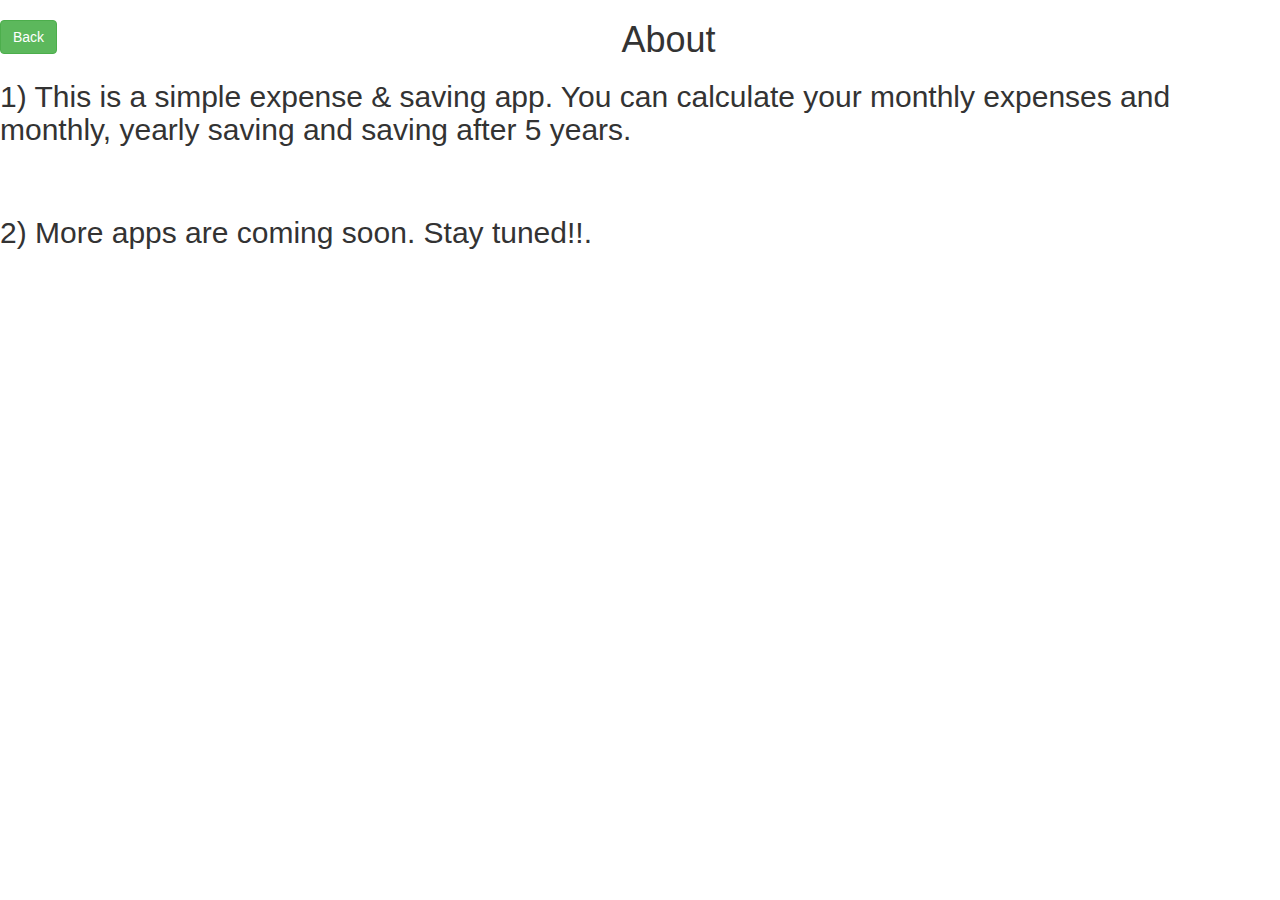
<file: About.html>
<!DOCTYPE html>

<html>
<head>
    <title>Saving calculator INR
 </title>
    <meta name="viewport" content="width=device-width, initial-scale=1">
    <link rel="stylesheet" href="https://maxcdn.bootstrapcdn.com/bootstrap/3.4.0/css/bootstrap.min.css">
    <script src="https://ajax.googleapis.com/ajax/libs/jquery/3.4.1/jquery.min.js"></script>
    <script src="https://maxcdn.bootstrapcdn.com/bootstrap/3.4.0/js/bootstrap.min.js"></script>
    <link rel="stylesheet" type="text/css" href="about.css">

    
<button id="backk" class="btn btn-success"  onclick="back()">Back</button>

    <h1>About</h1>

    <h2>1) This is a simple expense & saving app. You can calculate your monthly expenses and monthly, yearly saving and saving after 5 years.</h2>
<br>
<br>


    <script src="About.js"></script>



    <h2>2) More apps are coming soon. Stay tuned!!.</h2>















































</head>







































</html>
</file>
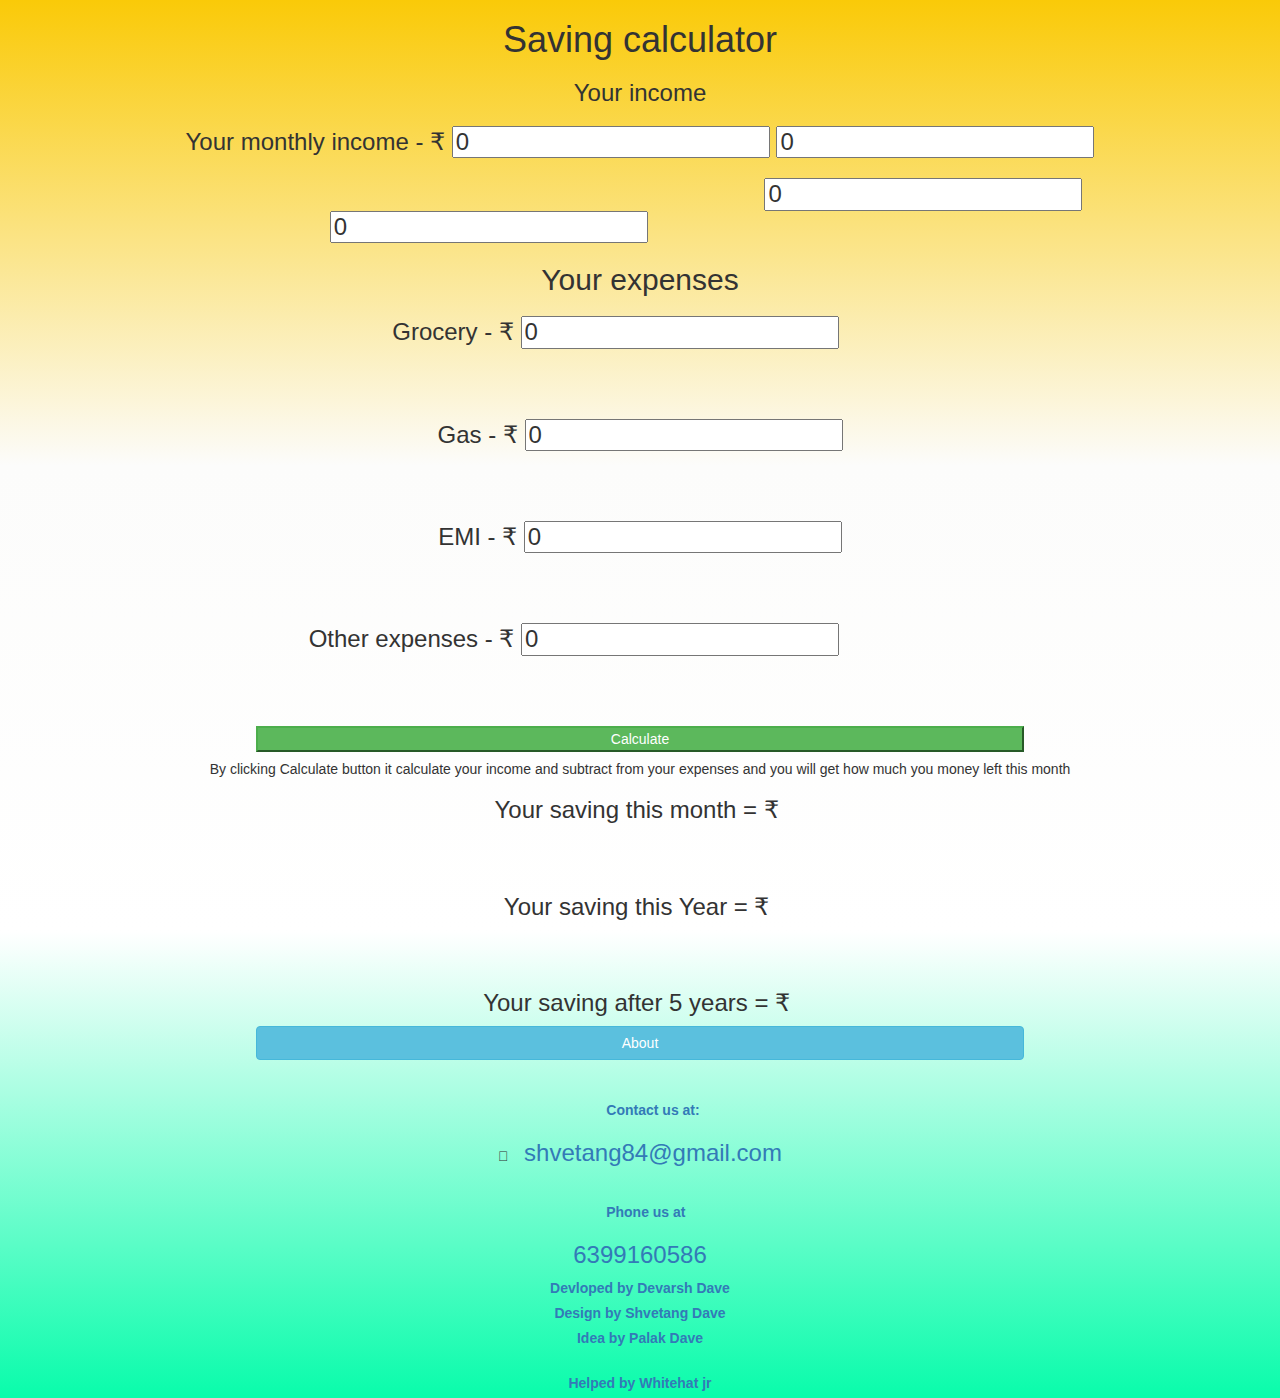
<file: Main page.html>
<!DOCTYPE html>
<body>
<html>
    
    <head>
<title>Saving calculator INR






</title>
<meta name="viewport" content="width=device-width, initial-scale=1">
<link rel="stylesheet" href="https://maxcdn.bootstrapcdn.com/bootstrap/3.4.0/css/bootstrap.min.css">
<script src="https://ajax.googleapis.com/ajax/libs/jquery/3.4.1/jquery.min.js"></script>
<script src="https://maxcdn.bootstrapcdn.com/bootstrap/3.4.0/js/bootstrap.min.js"></script>
<link rel="stylesheet" type="text/css" href="main.css">
<script src="mainn.js"></script>

</head>


    <h1>Saving calculator
       
        <h1></h1>


<h3>Your income</h3>

<h3 id="income11">Your monthly income -       ₹
<input type="number" id="income1" value="0" width="20" placeholder="Your first income">

<input type="number" id="income2" value="0" width="20" placeholder="Your second income">
<br>
</h3>
</h3>

<h3>                                                                                                                                                                                                        
<input type="number" id="income3" value="0" width="50" placeholder="Your third income">
                                      

<input type="number" id="income4"value="0"    width="50" placeholder="Your fourth income">
</input>
</h3>

<h2>Your expenses</h2>



<h3 id="Grocery1">Grocery - ₹
    <input type="number" id="Grocery" value="0" width="40" placeholder="Your Grocery">
    <br>
    </h3>
    </input>
<br>
<br>

    <h3 id="gas">Gas - ₹
        <input type="number" id="Gas"value="0"  width="40" placeholder="Your Gas">
        <br>
        </h3>
        </input>

<br>
<br>
        <h3 id="emi1">EMI - ₹
            <input type="number" id="emi" value="0" width="40" placeholder="Your EMI">
            <br>
            </h3>
            </input>
<br>
<br>
   <h3 id="Othe1r">Other expenses - ₹
                <input type="number" id="Other"value="0"  width="40" placeholder="Other expenses">
                <br>
                </h3>
                </input>
               
               


        <br>
        <br>
        <br>
        <button id="Calculate" style="width:60%" class="btn-success" onclick="Calculate()">Calculate</button>
        <h5>By clicking Calculate button it calculate your income and subtract from your expenses and you will get how much you money left this month</h5>


               

        <h3 id="saving month">Your saving this month = ₹
          <label id="answer1"></label>
            
            </h3>
            </input>

            <br>
            <br>

            <h3 id="saving year">Your saving this Year = ₹
              <label id="year"></label>
                <br>
                </h3>
                </input>
                <br>
                <br>


                <h3 id="5 saving">Your saving after 5 years = ₹
                    <label id="5year"></label>
                    <br>
                    </h3>
                    </input>


                    <button id="About" style="width:60%" class="btn btn-info" onclick="About()">About</button>
<br>
<br>
<br>

                    <div id="info">

                    <label class="glphicon glyphicon-star"
                        <div class="contact_1">
                            
                            <a href="mailto:someone@example.com?Subject=Hello">

                                <i class="fa fa-enevlope"></i>&nbsp;&nbsp;

                             <label>Contact us at:<h3>shvetang84@gmail.com</h3>
                             </label>
                            </a>

                            <br>
                            <br>
                            <a href="#">
                                <i class="fa fa-instagram"></i>&nbsp;&nbsp;
                                Phone us at
                                <h3>6399160586</h3>

                               <label>Devloped by Devarsh Dave</label> 
                               <br>

                               <label>Design by Shvetang Dave</label><br>

                                <label>Idea by Palak Dave</label><br>
                                <br>

                                Helped by Whitehat jr

                            </div>





































    </body>
</file>
<file: about.css>
body{
    text-align: left;
}


h1{
    text-align: center;
    text-decoration: aqua;
    font-size: 250;
}


#backk{
    float: left;
}
</file>
<file: main.css>
body
{
 text-align: center;
 background-image: linear-gradient(rgb(250, 202, 8),rgb(252, 252, 251),rgb(255, 255, 255),rgb(9, 252, 171));
   
}

#income3{
margin-left: 15cm;}


#income4{
    margin-right: 8cm;}


    #Othe1r{
        margin-right: 3.5cm; 
    }


    #Grocery1{
        margin-right: 1.3cm;
    }
</file>
